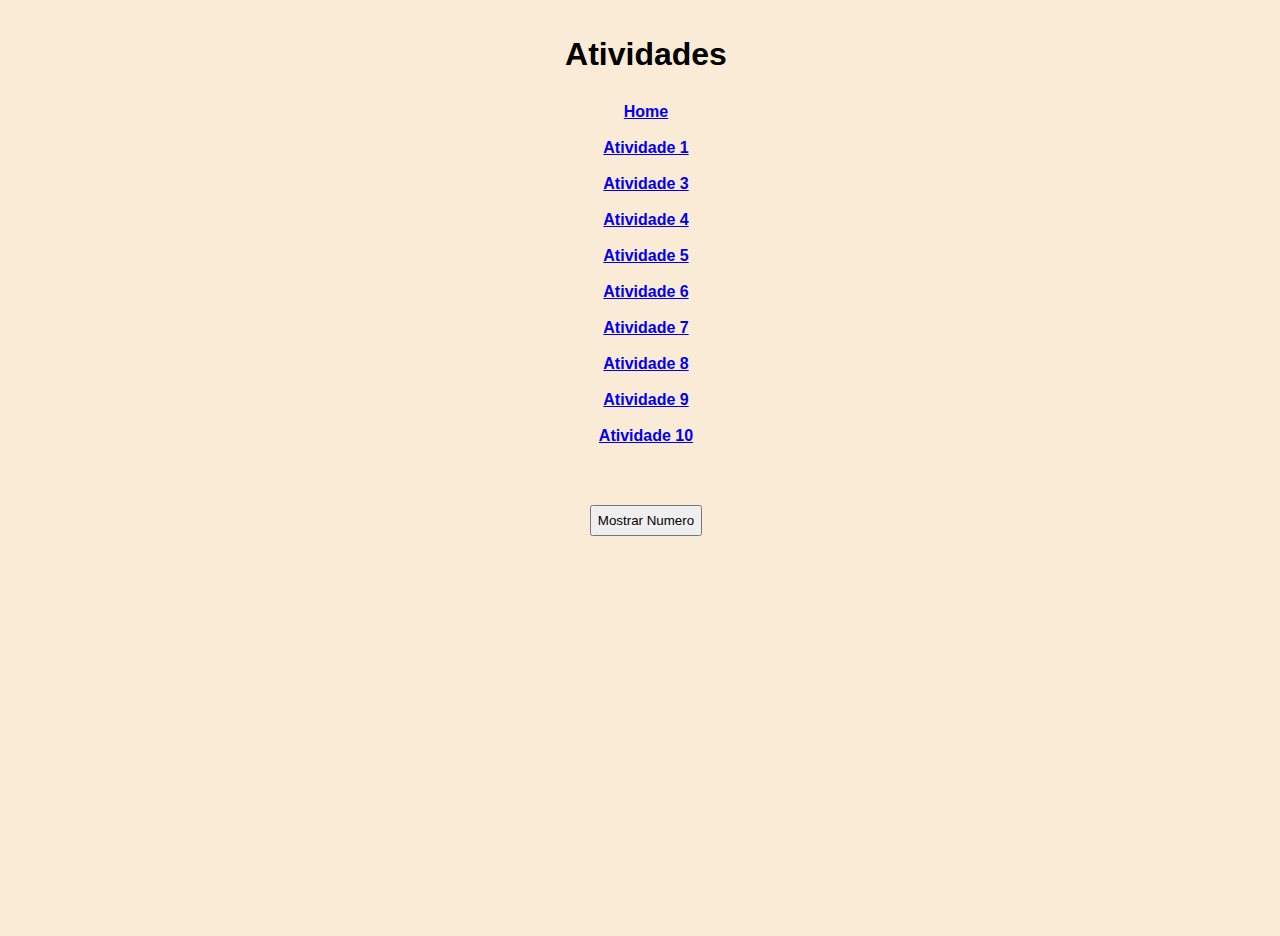
<file: atividade2.html>
<!DOCTYPE html>
<html lang="pt-BR">
<head>
    <meta charset="UTF-8">
    <meta name="viewport" content="width=device-width, initial-scale=1.0">
   <title>Atividades</title>
   <script src="script2.js"></script></head>
   <link rel="stylesheet" type="text/css" href="estilo.css">

<body>
    <header>
        <h1>Atividades</h1>
        <nav>
            <li><a href="index.html">Home</a></li>
            <li><a href="atividade1.html">Atividade 1</a></li>
            <li><a href="atividade3.html">Atividade 3</a></li>
            <li><a href="atividade4.html">Atividade 4</a></li>
            <li><a href="atividade5.html">Atividade 5</a></li>
            <li><a href="atividade6.html">Atividade 6</a></li>
            <li><a href="atividade7.html">Atividade 7</a></li>
            <li><a href="atividade8.html">Atividade 8</a></li>
            <li><a href="atividade9.html">Atividade 9</a></li>
            <li><a href="atividade10.html">Atividade 10</a></li>

        </nav>
    </header>
<main>
    <section id="atv2" class="atvs">
        <button onclick="exibirNumero()">Mostrar Numero</button>
    </section>
</main>
</body>
</html>
</file>
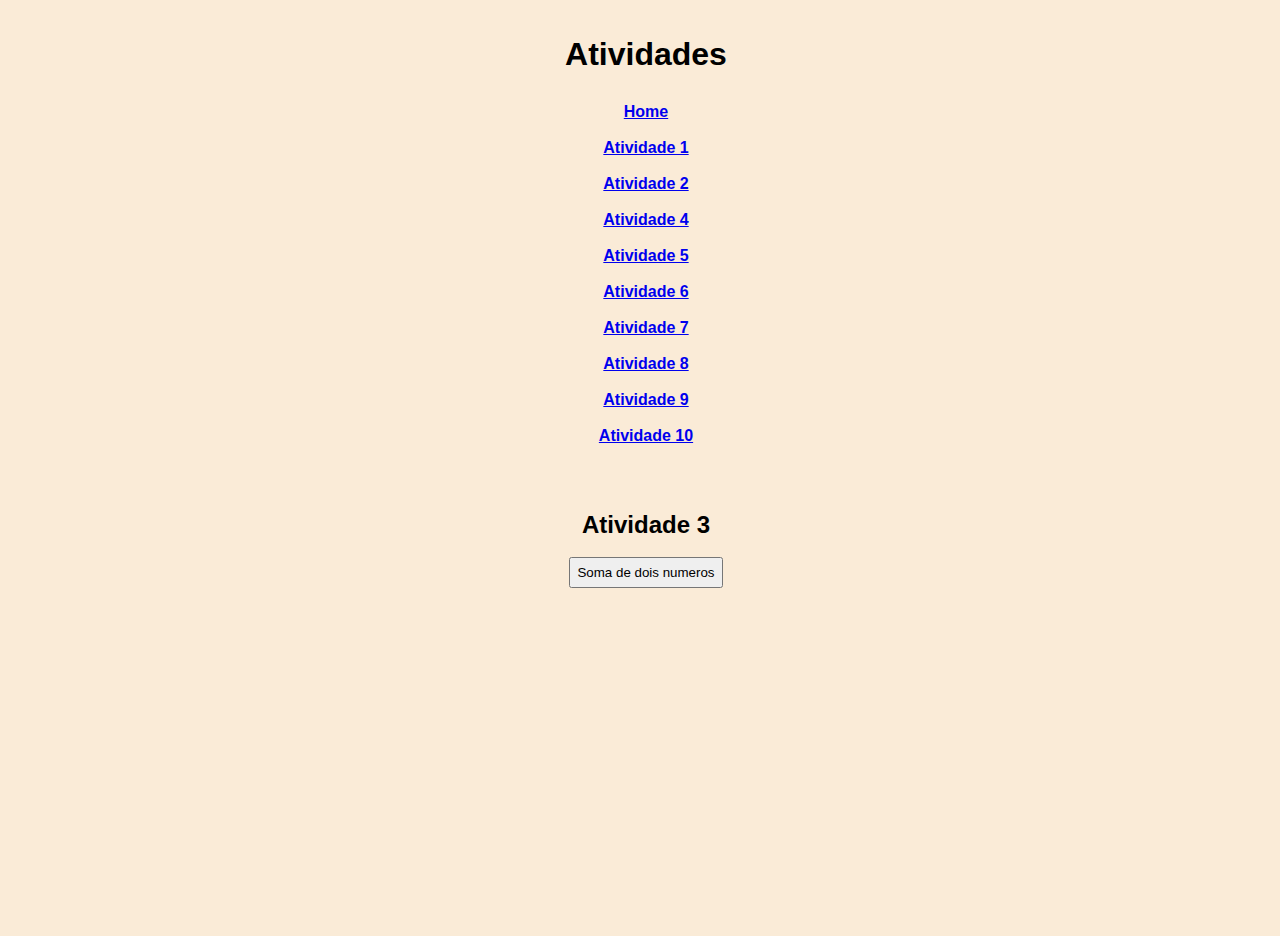
<file: atividade3.html>
<!DOCTYPE html>
<html lang="pt-BR">
<head>
    <meta charset="UTF-8">
    <meta name="viewport" content="width=device-width, initial-scale=1.0">
   <title>Atividades</title>
   <script src="script3.js"></script></head>
   <link rel="stylesheet" type="text/css" href="estilo.css">

<body>
    <header>
        <h1>Atividades</h1>
        <nav>
            <li><a href="index.html">Home</a></li>
            <li><a href="atividade1.html">Atividade 1</a></li>
            <li><a href="atividade2.html">Atividade 2</a></li>
            <li><a href="atividade4.html">Atividade 4</a></li>
            <li><a href="atividade5.html">Atividade 5</a></li>
            <li><a href="atividade6.html">Atividade 6</a></li>
            <li><a href="atividade7.html">Atividade 7</a></li>
            <li><a href="atividade8.html">Atividade 8</a></li>
            <li><a href="atividade9.html">Atividade 9</a></li>
            <li><a href="atividade10.html">Atividade 10</a></li>

        </nav>
    </header>

    <main>
    <section id="atv3" class="atvs">
        <h2>Atividade 3</h2>
        <button id="bAtv3" onclick="calcularSoma()">Soma de dois numeros</button>
    </section>
</main>

</body>
</html>
</file>
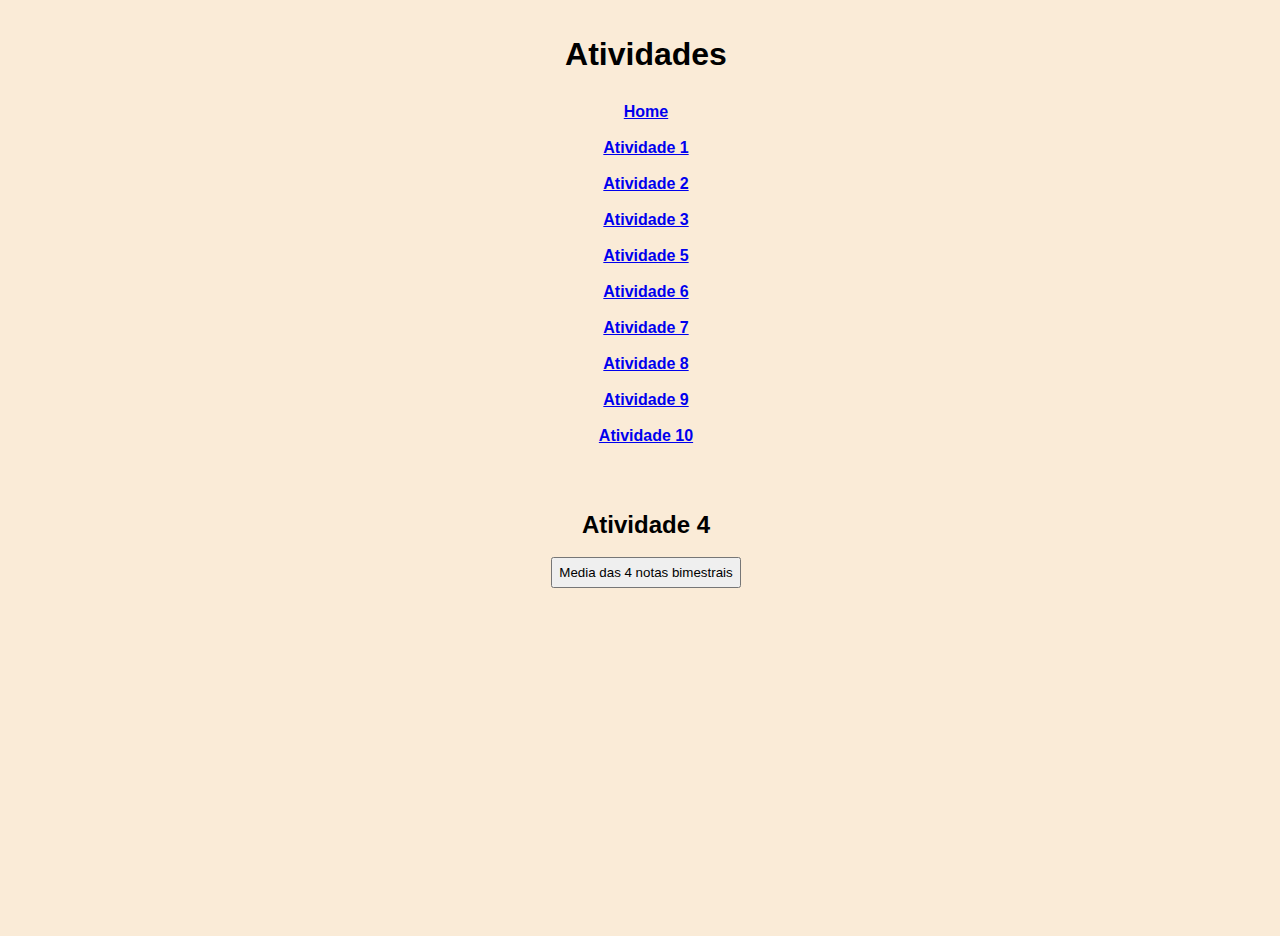
<file: atividade4.html>
<!DOCTYPE html>
<html lang="pt-BR">
<head>
    <meta charset="UTF-8">
    <meta name="viewport" content="width=device-width, initial-scale=1.0">
   <title>Atividades</title>
   <script src="script4.js"></script></head>
   <link rel="stylesheet" type="text/css" href="estilo.css">

<body>
    <header>
        <h1>Atividades</h1>
        <nav>
            <li><a href="index.html">Home</a></li>
            <li><a href="atividade1.html">Atividade 1</a></li>
            <li><a href="atividade2.html">Atividade 2</a></li>
            <li><a href="atividade3.html">Atividade 3</a></li>
            <li><a href="atividade5.html">Atividade 5</a></li>
            <li><a href="atividade6.html">Atividade 6</a></li>
            <li><a href="atividade7.html">Atividade 7</a></li>
            <li><a href="atividade8.html">Atividade 8</a></li>
            <li><a href="atividade9.html">Atividade 9</a></li>
            <li><a href="atividade10.html">Atividade 10</a></li>

        </nav>
    </header>
    <main>
        <section id="atv4" class="atvs">
            <h2>Atividade 4</h2>
            <button id="bAtv4" onclick="calcularMedia()">Media das 4 notas bimestrais</button>
        </section>
    </main>
</body>
</html>
</file>
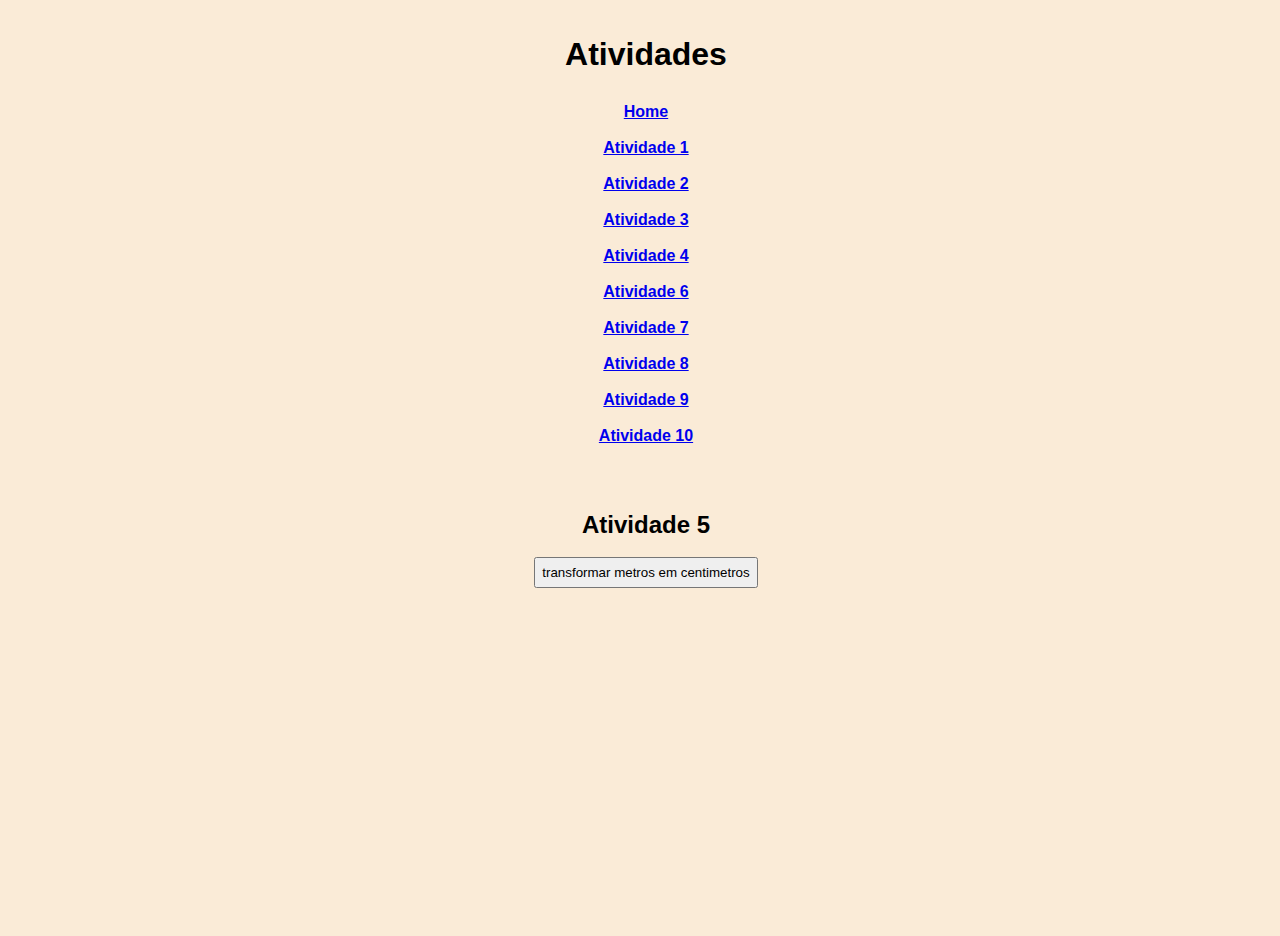
<file: atividade5.html>
<!DOCTYPE html>
<html lang="pt-BR">
<head>
    <meta charset="UTF-8">
    <meta name="viewport" content="width=device-width, initial-scale=1.0">
   <title>Atividades</title>
   <script src="script5.js"></script>
   <link rel="stylesheet" type="text/css" href="estilo.css">

</head>
<body>
    <header>
        <h1>Atividades</h1>
        <nav>
            <li><a href="index.html">Home</a></li>
            <li><a href="atividade1.html">Atividade 1</a></li>
            <li><a href="atividade2.html">Atividade 2</a></li>
            <li><a href="atividade3.html">Atividade 3</a></li>
            <li><a href="atividade4.html">Atividade 4</a></li>
            <li><a href="atividade6.html">Atividade 6</a></li>
            <li><a href="atividade7.html">Atividade 7</a></li>
            <li><a href="atividade8.html">Atividade 8</a></li>
            <li><a href="atividade9.html">Atividade 9</a></li>
            <li><a href="atividade10.html">Atividade 10</a></li>

        </nav>
    </header>
    <main>
        <section id="atv5" class="atvs">
            <h2>Atividade 5</h2>
            <button id="bAtv5" onclick="metrosParaCentimetros(metros)">transformar metros em centimetros</button>
        </section>
    </main>
</body>
</html>
</file>
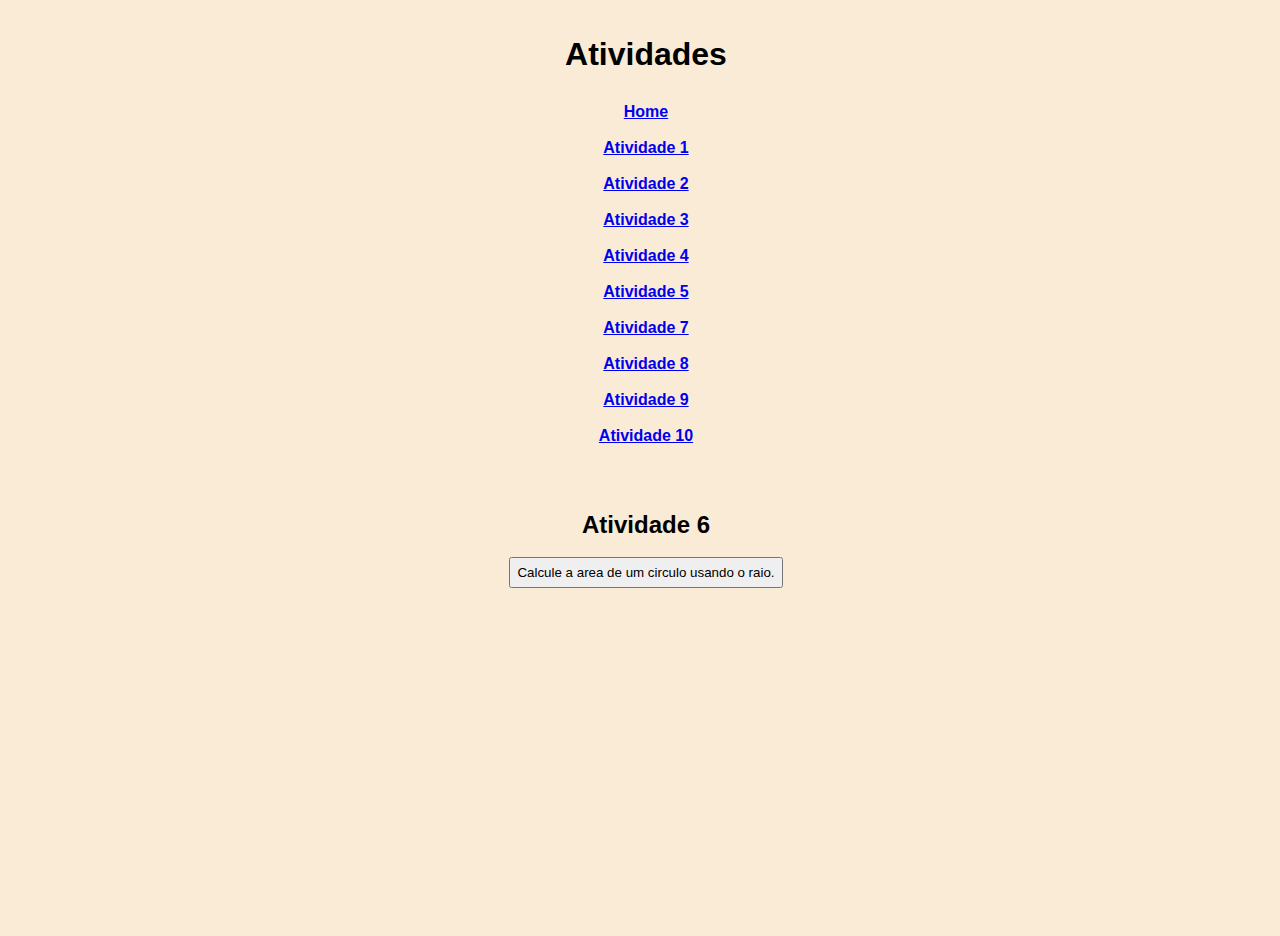
<file: atividade6.html>
<!DOCTYPE html>
<html lang="pt-BR">
<head>
    <meta charset="UTF-8">
    <meta name="viewport" content="width=device-width, initial-scale=1.0">
   <title>Atividades</title>
   <script src="script6.js"></script>
   <link rel="stylesheet" type="text/css" href="estilo.css">

</head>
<body>
    <header>
        <h1>Atividades</h1>
        <nav>
            <li><a href="index.html">Home</a></li>
            <li><a href="atividade1.html">Atividade 1</a></li>
            <li><a href="atividade2.html">Atividade 2</a></li>
            <li><a href="atividade3.html">Atividade 3</a></li>
            <li><a href="atividade4.html">Atividade 4</a></li>
            <li><a href="atividade5.html">Atividade 5</a></li>
            <li><a href="atividade7.html">Atividade 7</a></li>
            <li><a href="atividade8.html">Atividade 8</a></li>
            <li><a href="atividade9.html">Atividade 9</a></li>
            <li><a href="atividade10.html">Atividade 10</a></li>

        </nav>
    </header>
    <main>
        <section id="atv6" class="atvs">
            <h2>Atividade 6</h2>
            <button id="bAtv6" onclick="calcularAreaCirculo(raio)">Calcule a area de um circulo usando o raio.</button>
        </section>
    </main>
</body>
</html>
</file>
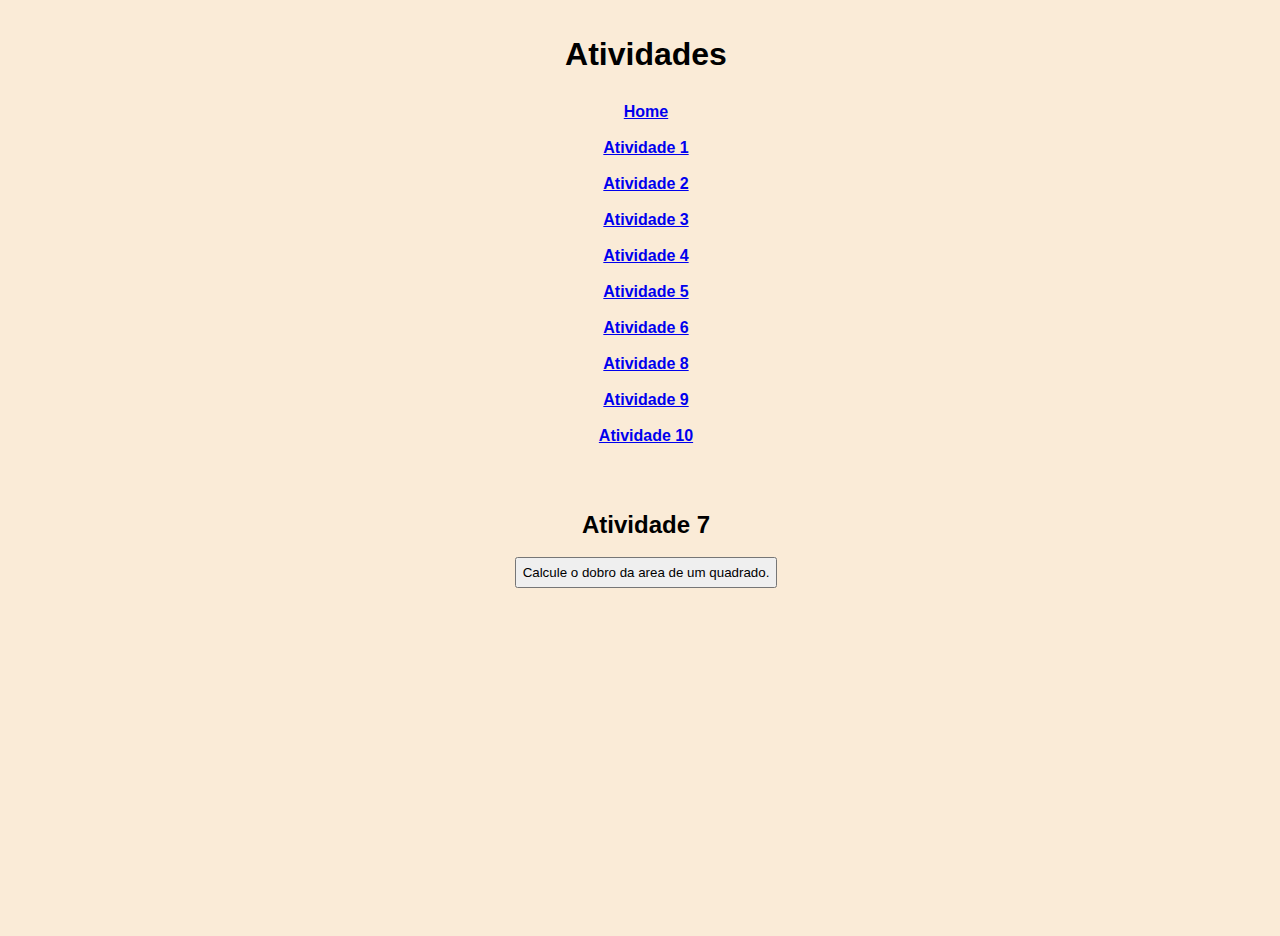
<file: atividade7.html>
<!DOCTYPE html>
<html lang="pt-BR">
<head>
    <meta charset="UTF-8">
    <meta name="viewport" content="width=device-width, initial-scale=1.0">
   <title>Atividades</title>
   <script src="script7.js"></script>
   <link rel="stylesheet" type="text/css" href="estilo.css">

</head>
<body>
    <header>
        <h1>Atividades</h1>
        <nav>
            <li><a href="index.html">Home</a></li>
            <li><a href="atividade1.html">Atividade 1</a></li>
            <li><a href="atividade2.html">Atividade 2</a></li>
            <li><a href="atividade3.html">Atividade 3</a></li>
            <li><a href="atividade4.html">Atividade 4</a></li>
            <li><a href="atividade5.html">Atividade 5</a></li>
            <li><a href="atividade6.html">Atividade 6</a></li>
            <li><a href="atividade8.html">Atividade 8</a></li>
            <li><a href="atividade9.html">Atividade 9</a></li>
            <li><a href="atividade10.html">Atividade 10</a></li>

        </nav>
    </header>
    <main>
        <section id="atv7" class="atvs">
            <h2>Atividade 7</h2>
            <button id="bAtv7" onclick="calcularAreaQuadrado(lado)">Calcule o dobro da area de um quadrado.</button>
        </section>
    </main>
</body>
</html>
</file>
<file: estilo.css>
*{
    margin: 6px;
    padding: 6px;
    list-style: none;  
   }

body h2{
    background-color: antiquewhite;
    text-align: center;
}


   body{
    width: 100%;
    color: rgb(0, 0, 0);
    text-align: center;
    min-height: 100vh;
    font-weight: bold;
    font-family: Verdana, Geneva, Tahoma, sans-serif;
    justify-content: center;
    align-items: center;
    background-color: antiquewhite;
    padding: 0px;
    }

   .header-link{
    color: rgb(0, 0, 0);
    margin-right: 23px;
    margin-left: 30px;
    text-decoration: none;
    text-transform: uppercase;
    font-weight: 600;
    font-size: 24px;
    line-height: 30px;
    cursor: pointer;
    justify-content: center;
    align-items: center;
    padding: 0px;
   }
</file>
